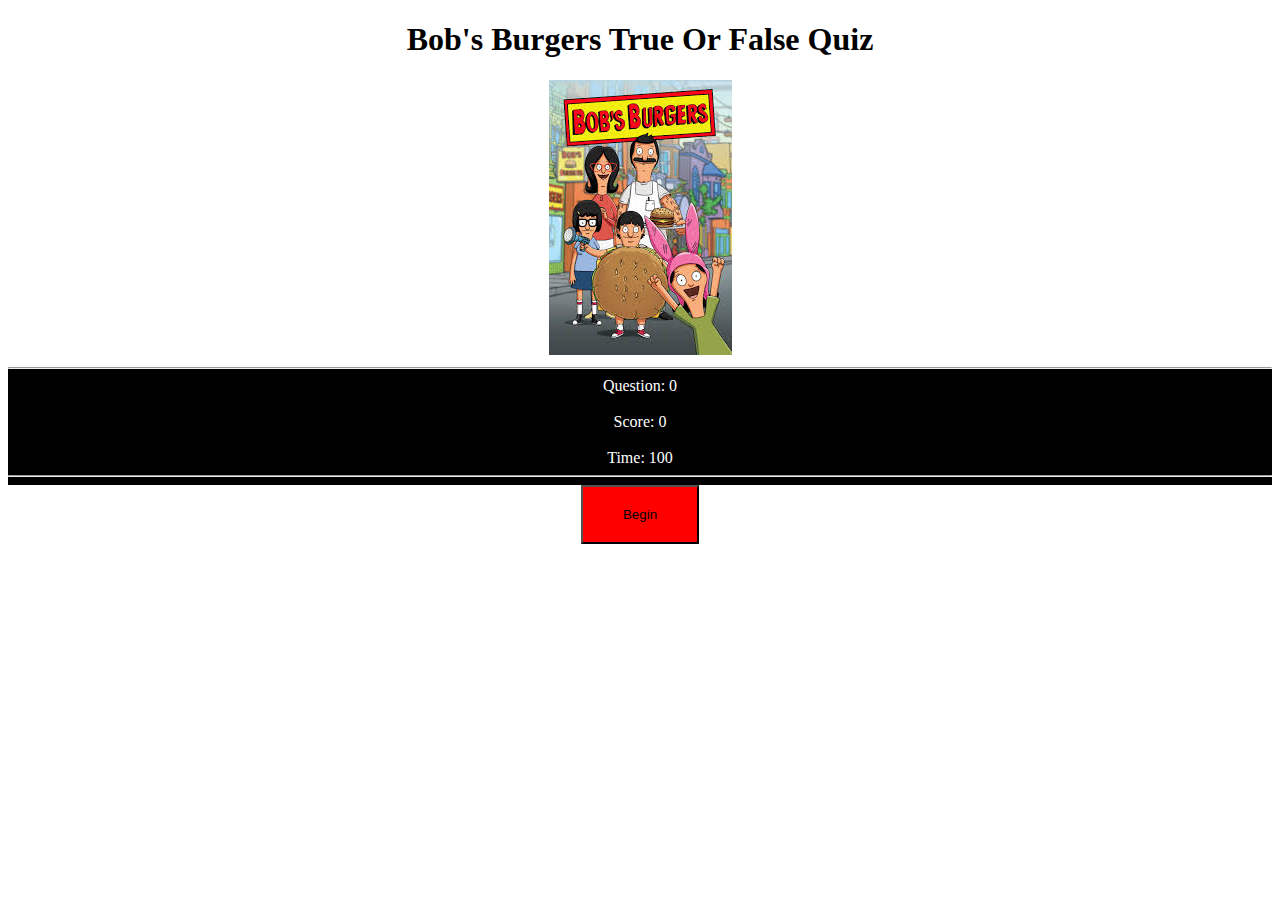
<file: index.html>
<!DOCTYPE html>

<html>

<head>
    <meta charset="utf-8" />
    <title>True or False Quiz</title>
    <link rel="stylesheet" type="text/css" href="assets/css/style.css">
</head>

<body>
    <div class="container">
        <div class="row">
            <h1>Bob's Burgers True Or False Quiz</h1>
            <img src="assets/images/bobsburgers.jpg" alt="titleimage">
        </div>
        <div class="row2">
            <div id="frame001">
                <div id="font001">
                    <hr>
                    <text>Question: <text id="number001">0</text></text><br />
                    <br>
                    <text>Score: <text id="score001">0</text></text><br />
                    <br>
                    <text>Time: <text id="time001">100</text></text><br />
                    <hr />
                    <div class="row3">
                    <div id="disappear001">
                        <button class="buttons002" onclick="begin001()">Begin</button>
                        

                    </div>
                </div>
                
                    <p id="message001"></p>
                    <p id="message002"></p>
                    <p id="message003"></p>
                    <p id="message004"></p>
                </div>
            </div>
            </div>
        </div>
        <script type="text/javascript" src="assets/javascript/quiztimerquestions.js"></script>
</body>

</html>
</file>
<file: assets/css/style.css>
.container{
margin-bottom: 0px;
}

.row{
    background-image: url("https://i.pinimg.com/originals/dc/3e/8a/dc3e8ab9eaa372491ea581179bfc45b4.jpg");
    text-align: center;
    
}
.row2{
    background: black;
    color: white;
    text-align: center;
}
.row3{
    background: white;
}
button{
    padding: 20px 40px;
    color: black;
    background-color: red;
}
</file>
